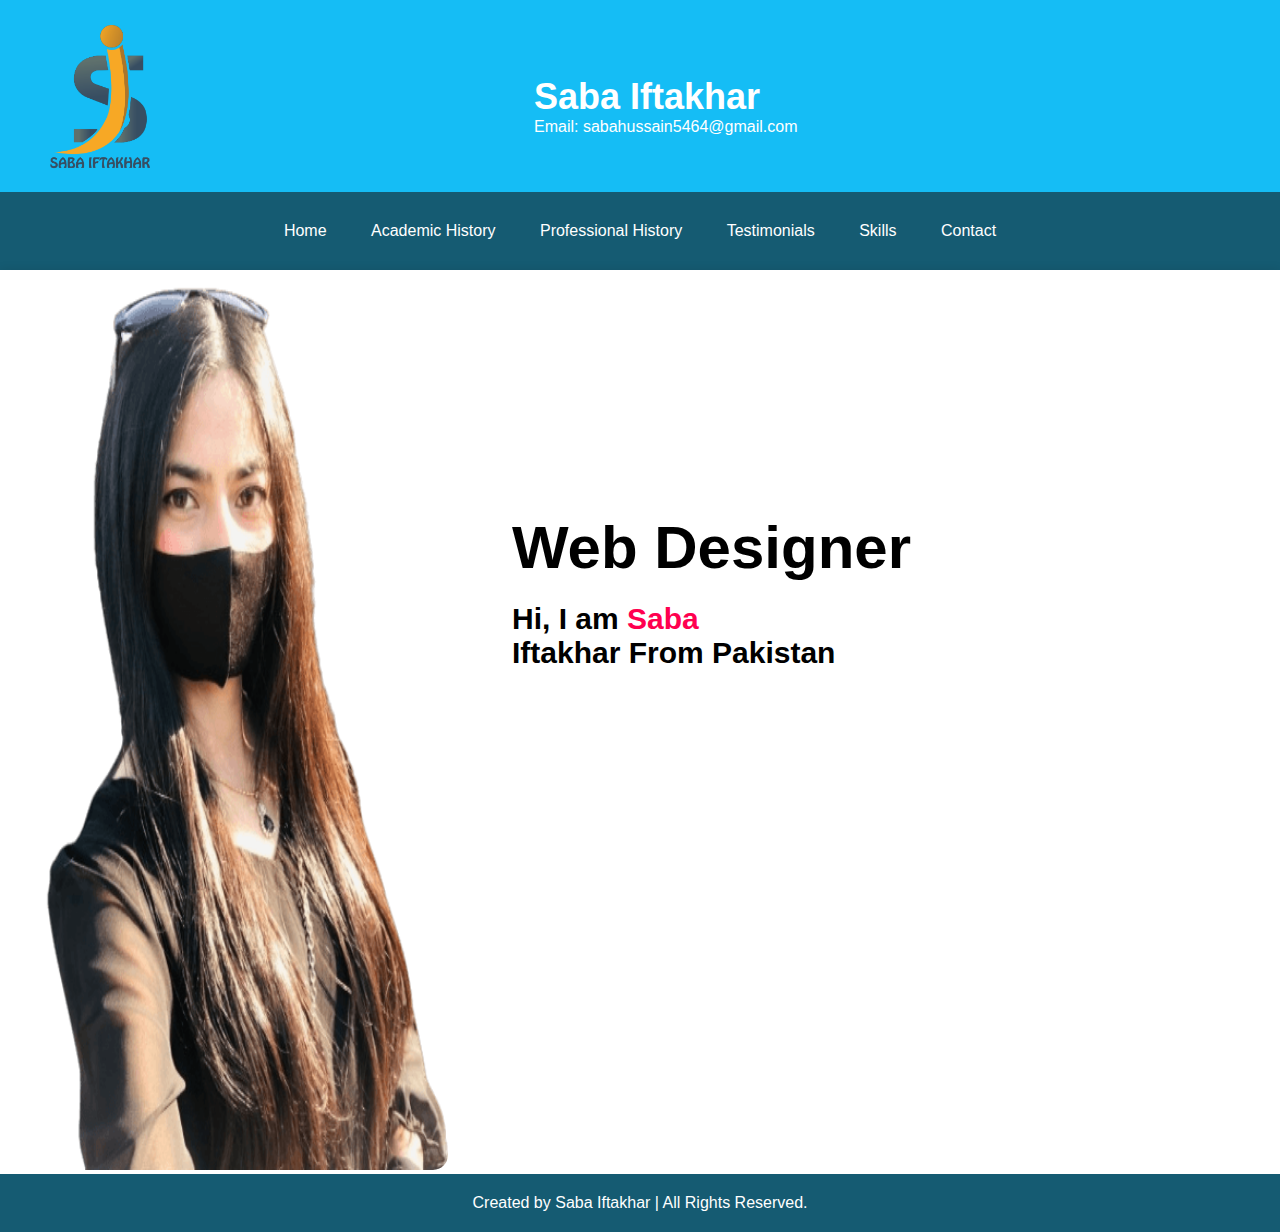
<file: index.html>
<!DOCTYPE html>
<html lang="en">
<head>
    <meta charset="UTF-8">
    <meta name="viewport" content="width=device-width, initial-scale=1.0">
    <title>Saba Iftakhar - Academic History</title>
    <link rel="stylesheet" href="css/prof.css">
</head>
<body>
    <header>
        <img src="images/logo.png" alt="Your Logo" class="logo">
        <div class="header-content"></div>
        <div class="container">
            <h1>Saba Iftakhar</h1>
            <p>Email: sabahussain5464@gmail.com</p>
        </div>
    </header>
    <nav>
        <div class="nav-container">
            <ul>
                <li><a href="index.html">Home</a></li>
                <li><a href="academic.html">Academic History</a></li>
                <li><a href="professional.html">Professional History</a></li>
                <li><a href="testimonials.html">Testimonials</a></li>
                <li><a href="skill.html">Skills</a></li>
                <li><a href="contact.html">Contact</a></li>
            </ul>
        </div>
    </nav>
    <main>
        <section id="about">
            <div class="about-container">
                <div class="row">
                    <div class="about-col-1">
                        <img src="images/sabaimg.png" alt="Image">
                    </div>
                    
                    <div class="about-col-2">
                        <h2 class="sub-title">Web Designer</h2>
                        <div class="header-text">
                        <h3>Hi, I am <span>Saba</span><br>Iftakhar From Pakistan</h3></div>
                         </div>
                </div>
            </div>
        </section>
    </main>
    <footer>
        <div class="footer-container">
            <p>Created by Saba Iftakhar | All Rights Reserved.</p>
        </div>
    </footer>
    <script src="js/main.js"></script>
</body>
</html>
</file>
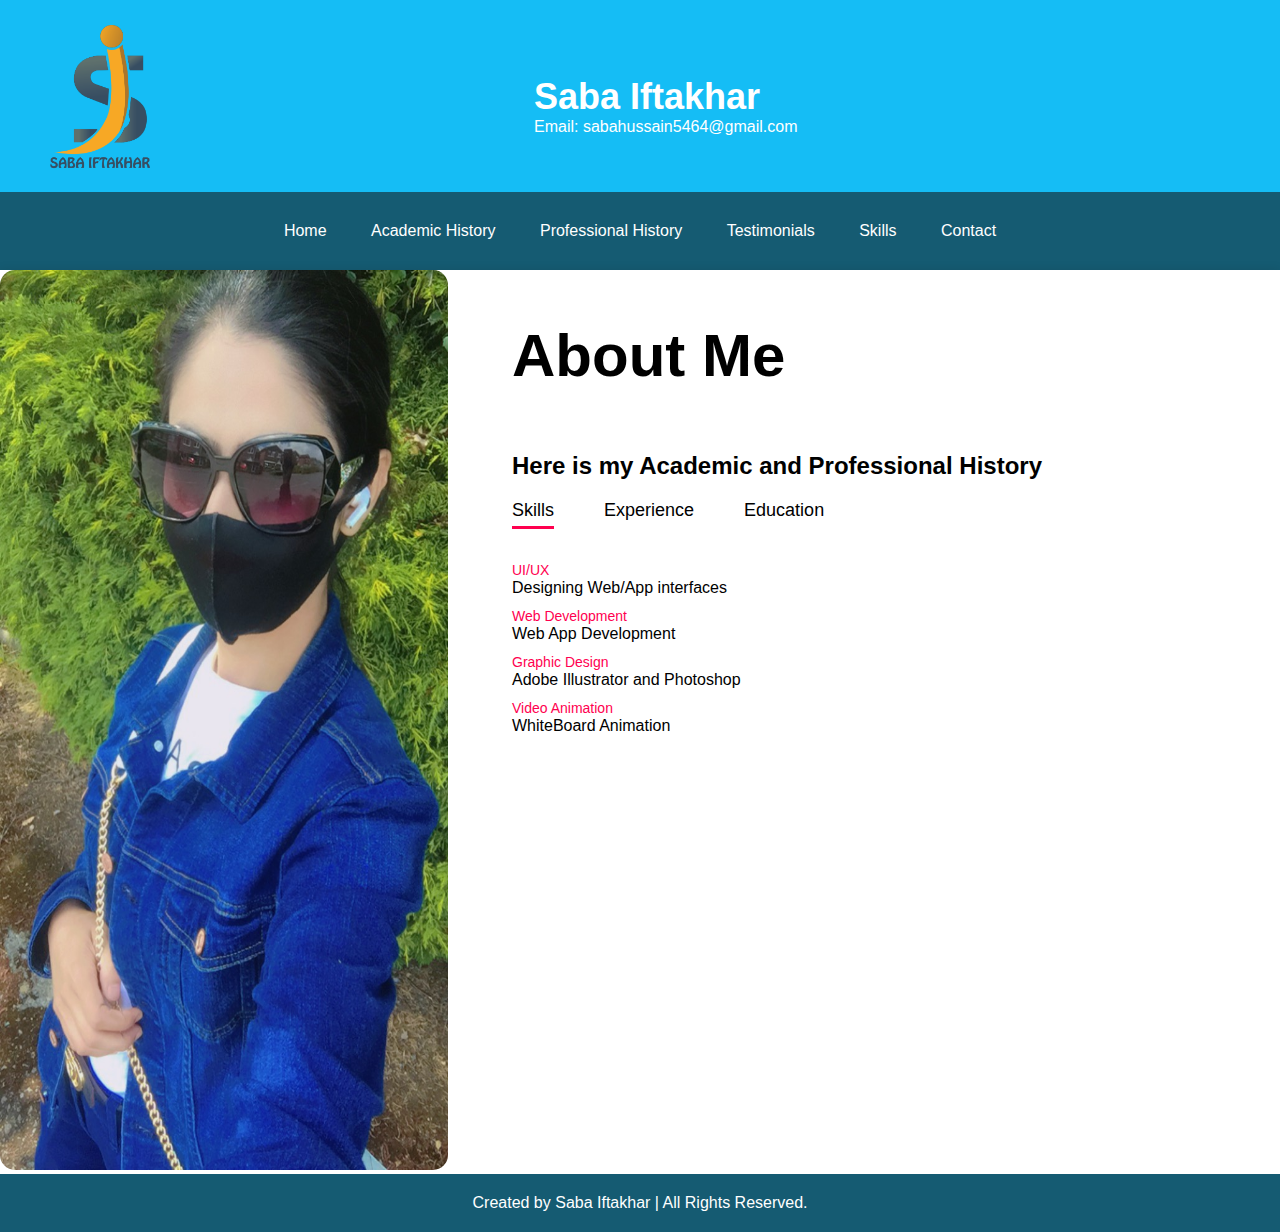
<file: academic.html>
<!DOCTYPE html>
<html lang="en">
<head>
    <meta charset="UTF-8">
    <meta name="viewport" content="width=device-width, initial-scale=1.0">
    <title>Saba Iftakhar - Academic History</title>
    <link rel="stylesheet" href="css/prof.css">
    
</head>
<body>
    <header>
        <img src="images/logo.png" alt="Your Logo" class="logo">
        <div class="header-content"></div>
        <div class="container">
            <h1>Saba Iftakhar</h1>
            <p>Email: sabahussain5464@gmail.com</p>
        </div>
    </header>
    <nav>
        <div class="nav-container">
            <ul>
                <li><a href="index.html">Home</a></li>
                <li><a href="academic.html">Academic History</a></li>
                <li><a href="professional.html">Professional History</a></li>
                <li><a href="testimonials.html">Testimonials</a></li>
                <li><a href="skill.html">Skills</a></li>
                <li><a href="contact.html">Contact</a></li>
            </ul>
        </div>
    </nav>
    <main>
        <section id="about-page">
            <div class="about-page-container">
                <div class="row">
                    <div class="about-page-col-1">
                        <img src="images/IMG_7322.JPG" alt="Image">
                    </div>
                    <div class="about-page-col-2">
                        <h2 class="sub-title">About Me</h2>
                        <div class="header-text">
                       <h2 id="about-page-me">Here is my Academic and Professional History</h2>
                        <div class="tab-titles">
                            <p class="tab-links active-link" onclick="opentab('skills')">Skills</p>
                            <p class="tab-links" onclick="opentab('experience')">Experience</p>
                            <p class="tab-links" onclick="opentab('education')">Education</p>
                        </div>
                        <div class="tab-contents active-tab" id="skills">
                            <ul>
                                <li><span>UI/UX</span><br>Designing Web/App interfaces</li>
                                <li><span>Web Development</span><br>Web App Development</li>
                                <li><span>Graphic Design</span><br>Adobe Illustrator and Photoshop</li>
                                <li><span>Video Animation</span><br>WhiteBoard Animation</li>
                            </ul>
                        </div>
                        <div class="tab-contents" id="experience">
                            <ul>
                                <li><span>2022 - 2023</span><br>WhiteBoard Animation at syells</li>
                                <li><span>2021 - current</span><br>UI/UX Design Tranning at MUST Unoversity</li>
                                <li><span>2019 - 2021</span><br>Web App Development Tranning at MUST University</li>
                                <li><span>2017 - 2019</span><br>Adobe Illustrator and Photoshop</li>
                            </ul>
                        </div>
                        <div class="tab-contents" id="education" >
                            <ul>
                                <li><span>2023 - current</span><br>UI/UX Design Tranning at ET institute</li>
                                <li><span>2016 - 2019</span><br>Mcs from MUST University, Pakistan</li>
                                <li><span>2013 - 2015</span><br>Bsc from Girls Degree college, Pakistan</li>
                                <li><span>2011 - 2013</span><br>Ics from Girls Degree college, Pakistan</li>
                            </ul>
                        </div>                    </div>
                </div>
            </div>
        </section>
    </main>
    <footer>
        <div class="footer-container">
            <p>Created by Saba Iftakhar | All Rights Reserved.</p>
        </div>
    </footer>
    <script src="js/main.js"></script></body>
</html>
</file>
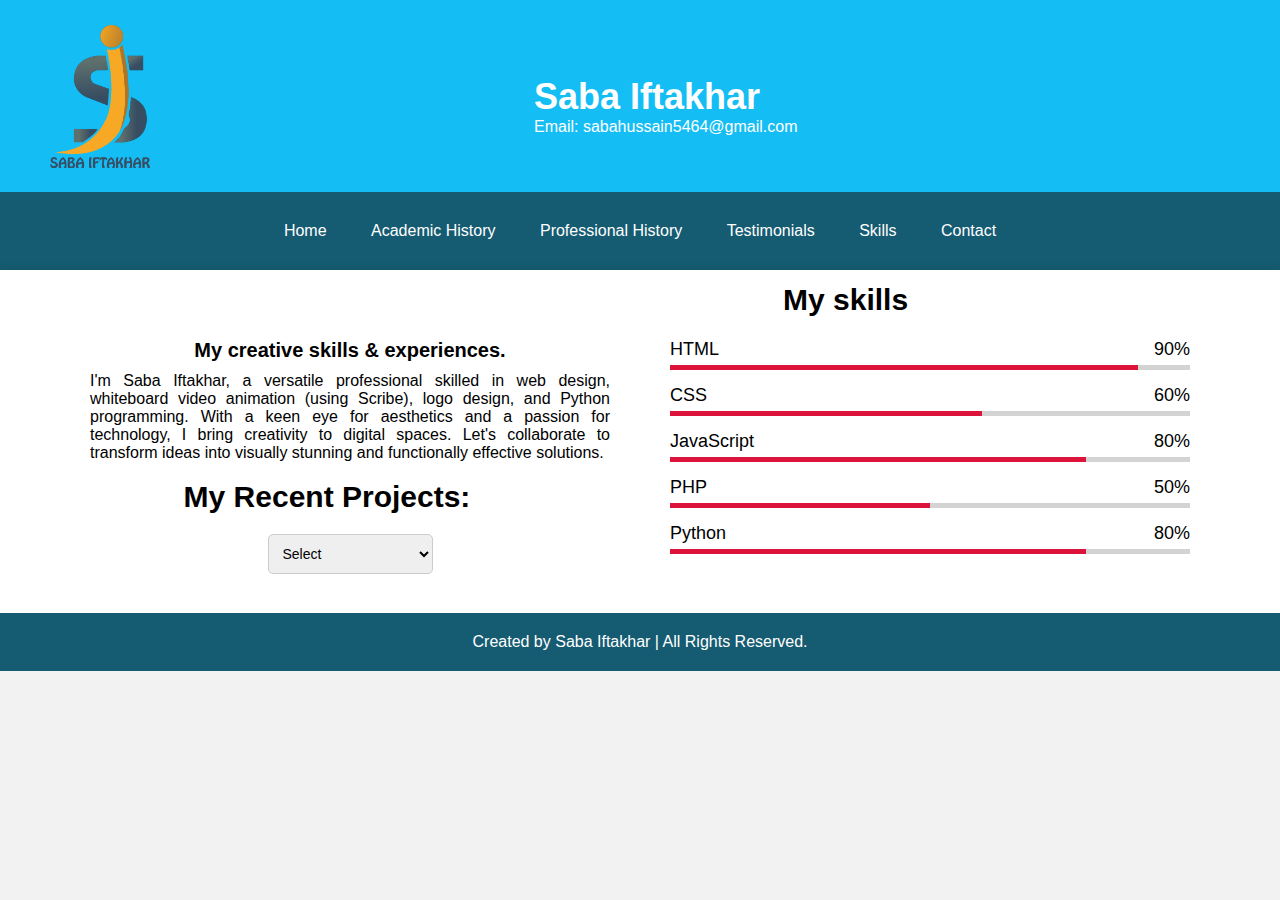
<file: skill.html>
<!DOCTYPE html>
<html lang="en">
<head>
    <meta charset="UTF-8">
    <meta name="viewport" content="width=device-width, initial-scale=1.0">
    <title>Saba Iftakhar - Academic History</title>
    <link rel="stylesheet" href="css/prof.css">
    <script src="https://code.jquery.com/jquery-3.6.4.min.js"></script>

</head>
<body>
    <header>
        <img src="images/logo.png" alt="Your Logo" class="logo">
        <div class="header-content"></div>
        <div class="container">
            <h1>Saba Iftakhar</h1>
            <p>Email: sabahussain5464@gmail.com</p>
        </div>
    </header>
    <nav>
        <div class="nav-container">
            <ul>
                <li><a href="index.html">Home</a></li>
                <li><a href="academic.html">Academic History</a></li>
                <li><a href="professional.html">Professional History</a></li>
                <li><a href="testimonials.html">Testimonials</a></li>
                <li><a href="skill.html">Skills</a></li>
                <li><a href="contact.html">Contact</a></li>
            </ul>
        </div>
    </nav>
    <main>
        <section class="skills" id="skills">
            <div class="max-width">
                <h2 class="title">My skills</h2>
                <div class="skills-content">
                    <div class="column left">
                        <div class="text">My creative skills & experiences.</div>
                        <p>I'm Saba Iftakhar, a versatile professional skilled in web design, 
                            whiteboard video animation (using Scribe), logo design, and Python programming. 
                            With a keen eye for aesthetics and a passion for technology, I bring creativity to digital spaces.
                            Let's collaborate to transform ideas into visually stunning and functionally effective solutions.</p><br>
                            <label for="projects-dropdown"><h2>My Recent Projects:</h2></label>
                            <select id="projects-dropdown" name="projects-dropdown">
                                <option value="SelectOption">Select</option>
                                <option value="Forcaster.html">Forcaster</option>
                                <option value="currencyConverter.html">Currency Converter</option>
                            </select>                  
                        </div>
                    <div class="column right">
                        <div class="bars">
                            <div class="info">
                                <span>HTML</span>
                                <span class="percentage" data-percent="90%">90%</span>
                            </div>
                            <div class="line html"></div>
                        </div>
                        <div class="bars">
                            <div class="info">
                                <span>CSS</span>
                                <span class="percentage" data-percent="60%">60%</span>
                            </div>
                            <div class="line css"></div>
                        </div>
                        <div class="bars">
                            <div class="info">
                                <span>JavaScript</span>
                                <span class="percentage" data-percent="80%">80%</span>
                            </div>
                            <div class="line js"></div>
                        </div>
                        <div class="bars">
                            <div class="info">
                                <span>PHP</span>
                                <span class="percentage" data-percent="50%">50%</span>
                            </div>
                            <div class="line php"></div>
                        </div>
                        <div class="bars">
                            <div class="info">
                                <span>Python</span>
                                <span class="percentage" data-percent="80%">80%</span>
                            </div>
                            <div class="line python"></div>
                        </div>
                    </div>
                </div>
            </div>
        </section>
        
    </main>
    <footer>
        <div class="footer-container">
            <p>Created by Saba Iftakhar | All Rights Reserved.</p>
        </div>
    </footer>
    <script src="js/skill.js"></script>
</body>
</html>
</file>
<file: css/prof.css>
*{
    margin: 0;
    padding: 0;
    font-family: Arial, sans-serif;
    box-sizing: border-box;
}

/* Style the header */
header {
    background-color:#15bdf5;
    color: white;
    padding: 10px 0;
    display: flex;
    align-items: center;
}

.container{
    padding: 10px 30%;
    text-align: center;


}
.nav-container{
    padding: 10px 10%;
}
.logo {
   max-width: 100px;
    height: auto;
    display: inline;
    float: left;
    margin-left: 50px;
    margin-top: 5px; 
} 
header h1 {
    font-size: 36px;
    text-align: right;
    display: inline;
    float: left;
    margin-top: 20px;
    margin-right: 30px;
}

header p {
    font-size: 16px;
    text-align: right;
    
}





/* Style the navigation menu */
nav {
    background-color: #155b72;
    text-align: left;
}

nav ul {
    list-style: none;
    padding: 20px 0;
}

nav li {
    display: inline;
    margin: 0 20px;
}

nav a {
    color: white;
    font-size: 19px;
}

/* Style the main content section */
main {
    background-color: white;
    box-shadow: 0 0 10px rgba(0, 0, 0, 0.1);
}





.header-text h3{
    font-size: 30px;
    margin-top:20px ;
}
.header-text h3 span{
    color: #ff004f;
}







#about{
    padding: 0px 0;
    color:black;
    }
    .row{
        display: flex;
        justify-content: space-between;
        flex-wrap: wrap;
    }
    .about-col-1{
        flex-basis: 35%;
    }
    .about-col-1 img{
        width: 100%;
        height: 100vh;
        border-radius: 15px;
    }
    .about-col-2{
        flex-basis: 60%;
        padding-top: 4%;
    }
    .about-col-2 h2{
        padding-top: 25%;
    }
    .sub-title{
        font-size: 60px;
        font-weight: 600;
        color:black;
    }
    
    .tab-titles{
        display: flex;
        margin: 20px 0 40px;
        }
        .tab-links{
            margin-right: 50px;
            font-size: 18px;
            font-weight: 500;
            cursor: pointer;
            position: relative;
        }
        .tab-links::after{
            content: '';
            width: 0;
            height: 3px;
            background: #ff004f;
            position: absolute;
            left: 0;
            bottom: -8px;
            transition: 0.5s;
        }
        .tab-links.active-link::after{
            width: 100%;
        }
    #about-me{
        padding-top: 8%
    }
    
     .tab-contents ul li{
        list-style: none;
        margin: 10px 0;
        
     }
     .tab-contents ul li span{
        color: #ff004f;
        font-size: 14px;
     }
    .tab-contents{
        display: none;
    }
    .tab-contents.active-tab{
        display: block;
    }

    

    /* ----------------------------About Page------------------------------- */


    #about-page{
        padding: 0px 0;
        color:black;
        }
        .row{
            display: flex;
            justify-content: space-between;
            flex-wrap: wrap;
        }
        .about-page-col-1{
            flex-basis: 35%;
        }
        .about-page-col-1 img{
            width: 100%;
            height: 100vh;
            border-radius: 15px;
        }
        .about-page-col-2{
            flex-basis: 60%;
            padding-top: 4%;
        }
        .sub-title{
            font-size: 60px;
            font-weight: 600;
            color:black;
        }
        
        .tab-titles{
            display: flex;
            margin: 20px 0 40px;
            }
            .tab-links{
                margin-right: 50px;
                font-size: 18px;
                font-weight: 500;
                cursor: pointer;
                position: relative;
            }
            .tab-links::after{
                content: '';
                width: 0;
                height: 3px;
                background: #ff004f;
                position: absolute;
                left: 0;
                bottom: -8px;
                transition: 0.5s;
            }
            .tab-links.active-link::after{
                width: 100%;
            }
        #about-page-me{
            padding-top: 8%
        }
        
         .tab-contents ul li{
            list-style: none;
            margin: 10px 0;
            
         }
         .tab-contents ul li span{
            color: #ff004f;
            font-size: 14px;
         }
        .tab-contents{
            display: none;
        }
        .tab-contents.active-tab{
            display: block;
        }

        






/* Style the footer */
footer {
    background-color: #155b72;
    color: white;
    text-align: center;
    padding: 20px 0;
}
/* Add this to your existing CSS */


/* Responsive media query for tablets */
@media (max-width: 768px) {
    header {
        padding: 20px 10px;
        flex-direction: column;
        align-items: center;
    }

    .container {
        padding: 10px;
    }

    header h1 {
        font-size: 24px;
        text-align: center;
        margin-top: 10px;
        margin-right: 0;
    }

    header p {
        font-size: 14px;
        text-align: center;
    }

    nav ul {
        padding: 10px 0;
    }

    nav li {
        display: block;
        margin: 10px 0;
    }

    nav a {
        font-size: 16px;
    }

    .header-text h3 {
        font-size: 24px;
        margin-top: 20px;
    }

    .sub-title {
        font-size: 40px;
    }

    .tab-links {
        font-size: 16px;
    }

    .tab-contents ul li {
        font-size: 14px;
    }
}

/* Responsive media query for smaller screens */
@media (max-width: 500px) {
    .container {
        padding: 5px;
    }

    header h1 {
        font-size: 20px;
        margin-top: 8px;
        margin-right: 0;
    }

    header p {
        font-size: 12px;
    }

    nav ul {
        padding: 5px 0;
    }

    nav li {
        margin: 5px 0;
    }

    nav a {
        font-size: 14px;
    }

    .header-text h3 {
        font-size: 20px;
        margin-top: 15px;
    }

    .sub-title {
        font-size: 36px;
    }

    .about-page-col-1 img {
        height: 100%;
        margin-left: 140px;
        border-radius: 0;
    }

    .about-page-col-2 {
        flex-basis: 100%;
        margin-left: 100px;
    }

    .sub-title {
        font-size: 32px;
    }

    /* Responsive styles for the footer */
    footer {
        padding: 10px 0;
    }

    .footer-container {
        font-size: 14px;
    }
}



/* Responsive media query for tablets */
@media (max-width: 768px) {
    header {
        padding: 20px 10px;
        flex-direction: column;
        align-items: center;
    }

    .container {
        padding: 10px;
    }

    header h1 {
        font-size: 24px;
        text-align: center;
        margin-top: 10px;
        margin-right: 0;
    }

    header p {
        font-size: 14px;
        text-align: center;
    }

    nav ul {
        padding: 10px 0;
    }

    nav li {
        display: block;
        margin: 10px 0;
    }

    nav a {
        font-size: 16px;
    }

    .header-text h3 {
        font-size: 24px;
        margin-top: 20px;
    }

    .sub-title {
        font-size: 40px;
    }

    .tab-links {
        font-size: 16px;
    }

    .tab-contents ul li {
        font-size: 14px;
    }
}

/* Responsive media query for smaller screens */
@media (max-width: 500px) {
    .container {
        padding: 5px;
    }

    header h1 {
        font-size: 20px;
        margin-top: 8px;
        margin-right: 0;
    }

    header p {
        font-size: 12px;
    }

    nav ul {
        padding: 5px 0;
    }

    nav li {
        margin: 5px 0;
    }

    nav a {
        font-size: 14px;
    }

    .header-text h3 {
        font-size: 20px;
        margin-top: 15px;
    }

    .sub-title {
        font-size: 36px;
    }

    .about-col-1 img {
        height: 100%;
        margin-left: 100px;
        border-radius: 0;
    }

    .about-col-2 {
        flex-basis: 100%;
        margin-left: 100px;
    }

    .sub-title {
        font-size: 32px;
    }

    /* Responsive styles for the footer */
    footer {
        padding: 10px 0;
    }

    .footer-container {
        font-size: 14px;
    }
}



/* Reset some default styles */
body {
    margin: 0;
    padding: 0;
    font-family: Arial, sans-serif;
    background-color: #f2f2f2;
}

/* Style the header */
header {
    background-color:#15bdf5;
    color: white;
    padding: 20px 0;
    display: flex;
    align-items: center;
}

header h1 {
    font-size: 36px;
    text-align: right;
    display: inline;
    float: left;
    margin-top: 20px;
    margin-right: 30px;
}

header p {
    font-size: 16px;
    text-align: right;
   
}

/* Style the navigation menu */
nav {
    background-color: #155b72;
    text-align: center;
}

nav ul {
    list-style: none;
    padding: 20px 0;
}

nav li {
    display: inline;
    margin: 0 20px;
}

nav a {
    text-decoration: none;
    color: white;
    font-size: 16px;
}


/* Responsive media query for tablets */
@media (max-width: 768px) {
    header {
        padding: 20px 10px;
        flex-direction: column;
        align-items: center;
    }

    .container {
        padding: 10px;
    }

    header h1 {
        font-size: 24px;
        text-align: center;
        margin-top: 10px;
        margin-right: 0;
    }

    header p {
        font-size: 14px;
        text-align: center;
    }

    nav ul {
        padding: 10px 0;
    }

    nav li {
        display: block;
        margin: 10px 0;
    }

    nav a {
        font-size: 16px;
    }

    .header-text h3 {
        font-size: 24px;
        margin-top: 20px;
    }

    .sub-title {
        font-size: 40px;
    }

    .tab-links {
        font-size: 16px;
    }

    .tab-contents ul li {
        font-size: 14px;
    }
}












/* Professional section styling */
/* services section styling */
.services, .teams{
    color:#000000;
    background: #ffffff;
    padding-top: 3%;
    padding-bottom: 3%;
}
.services .title {
    text-align: center; /* Center-align the text */
    padding-bottom: 2%;
    margin-right: 40%;
}
.services .title::before,
.teams .title::before{
    background: #fff;
}
.services .title::after,


.services .serv-content .card{
    width: calc(33% - 20px);
    box-sizing: border-box; /* Include padding and border in the element's total width and height */
    background-color: #155b72;
    text-align: center;
    border-radius: 6px;
    padding: 50px 25px;
    cursor: pointer;
    transition: all 0.3s ease;
    display: inline-block; /* Display cards as inline blocks */
    margin: 0 10px; /* Add some margin for spacing */
    vertical-align: top; /* Align cards to the top of the container */
}
.services .serv-content .card:hover{
    background: crimson;
}
.services .serv-content .card .box{
    transition: all 0.3s ease;
}
.services .serv-content .card:hover .box{
    transform: scale(1.05);
}
.services .serv-content .card i{
    font-size: 50px;
    color: crimson;
    transition: color 0.3s ease;
}
.services .serv-content .card:hover i{
    color: #fff;
}
.services .serv-content .card .text{
    font-size: 25px;
    font-weight: 500;
    margin: 10px 0 7px 0;
    color: #fff; /* Set the text color to white */

}
.services .serv-content .card p {
    color: #fff; /* Set the text color to white */
}
.teams .card p {
    color: #fff; /* Set the text color to white */
}
.teams .card .text {
    color: #fff; /* Set the text color to white */
}
.services .serv-content .card {
    width: calc(100% - 20px); /* Full width on small screens */
    margin: 0 10px 20px; /* Adjust margin for spacing */
}

.services .title::before,
.teams .title::before {
    background: #fff;
}

/* Add more styles as needed */

@media screen and (min-width: 768px) {
    .services .title {
        padding-bottom: 2%;
    }

    .services .serv-content .card {
        width: calc(33% - 20px);
    }
}





/* -------------------------skills section styling ---------------------------*/
.skill-container {
    margin-top: 30px;
}

/* Select dropdown styling */
.task select {
    width: 100%;
    padding: 10px;
    margin-top: 10px;
    border: 1px solid #ddd;
    border-radius: 5px;
    box-sizing: border-box;
    font-size: 16px;
    color: #555;
}

.skills {
    color: black;
    background:white;
    padding-top: 1%;
    padding-bottom: 3%;
}


.skills h2{
padding-left: 18%;
font-size: 30px;
padding-bottom:2% ;
}

.skills .max-width {
    max-width: 1100px;
    margin: 0 auto;
}

.skills .skills-content {
    display: flex;
    justify-content: space-between;
}

.skills .column {
    width: calc(50% - 30px);
}

.skills .column.left {
    text-align: justify;
}

.skills .column.left .text {
    font-size: 20px;
    font-weight: 600;
    margin-bottom: 10px;
    text-align: center;
}

.skills .column.left p {
    text-align: justify;
}

.skills .column.left a {
    display: inline-block;
    background: crimson;
    color: #fff;
    font-size: 18px;
    font-weight: 500;
    padding: 8px 16px;
    margin-top: 20px;
    border-radius: 6px;
    border: 2px solid crimson;
    transition: all 0.3s ease;
}

.skills .column.left a:hover {
    color: crimson;
    background: none;
}

.skills .column.right {
    display: flex;
    flex-direction: column;
}

.skills .bars {
    margin-bottom: 15px;
}

.skills .info {
    display: flex;
    margin-bottom: 5px;
    align-items: center;
    justify-content: space-between;
}

.skills .info span {
    font-weight: 500;
    font-size: 18px;
}

.skills .line {
    height: 5px;
    width: 100%;
    background: lightgrey;
    position: relative;
}

.skills .line::before {
    content: "";
    position: absolute;
    height: 100%;
    left: 0;
    top: 0;
    background: crimson;
}

.skills .html::before {
    width: 90%;
}

.skills .css::before {
    width: 60%;
}

.skills .js::before {
    width: 80%;
}

.skills .php::before {
    width: 50%;
}

.skills .python::before {
    width: 80%;
}

/* Add this to style the dropdown in the navigation menu */
#projects-dropdown {
    position: relative;
    display: block; /* Change from inline-block to block */
    margin: 0 auto; /* Add margin to center the block */
    padding: 10px;
    font-size: 14px;
    border: 1px solid #ccc;
    border-radius: 5px;
    margin-top: 10px;
    cursor: pointer;
}

/* Style the dropdown arrow */
#projects-dropdown::after {
    content: '\25BC'; /* Unicode character for downward arrow */
    position: absolute;
    top: 50%;
    right: 10px;
    transform: translateY(-50%);
}

/* Style the dropdown options */
#projects-dropdown select {
    position: absolute;
    top: 100%;
    left: 50%; /* Center the dropdown relative to its parent */
    transform: translateX(-50%); /* Center the dropdown relative to its parent */
    width: 100%;
    display: none;
    border: 1px solid #ccc;
    border-top: none;
    border-radius: 0 0 5px 5px;
    box-shadow: 0 2px 4px rgba(0, 0, 0, 0.1);
}

#projects-dropdown:hover select {
    display: block;
}

/* Style the dropdown option */
#projects-dropdown option {
    padding: 10px;
    font-size: 16px;
    background-color: #fff;
    color: #333;
    cursor: pointer;
}

/* Style the dropdown on hover */
#projects-dropdown:hover {
    border-color: #555;
}


/* Media queries for responsiveness */
@media screen and (max-width: 768px) {
    .skills .skills-content {
        padding: 0 5%; /* Adjusted padding for responsiveness */
    }
    .skills .column.left {
        padding-left: 0; /* Reset padding for responsiveness */
        text-align: center; /* Center text for responsiveness */
    }
    .skills .column.left h2 {
        padding-left: 0; /* Reset padding for responsiveness */
    }
    .skills .column.right {
        margin-top: 20px; /* Add margin between columns for responsiveness */
    }
}






/* teams section styling */
.title{
    margin-left: 45%;
    padding-bottom: 2%;
}
.teams .carousel .card{
    background-color: #155b72;
    border-radius: 6px;
    padding: 25px 35px;
    text-align: center;
    overflow: hidden;
    transition: all 0.3s ease;
}
.teams .carousel .card:hover{
    background: crimson;
}
.teams .carousel .card .box{
    display: flex;
    flex-direction: column;
    align-items: center;
    justify-content: center;
    transition: all 0.3s ease;
}
.teams .carousel .card:hover .box{
    transform: scale(1.05);
}
.teams .carousel .card .text{
    font-size: 25px;
    font-weight: 500;
    margin: 10px 0 7px 0;
}
.teams .carousel .card img{
    height: 150px;
    width: 150px;
    object-fit: cover;
    border-radius: 50%;
    border: 5px solid crimson;
    transition: all 0.3s ease;
}
.teams .carousel .card:hover img{
    border-color: #fff;
}
.owl-dots{
    text-align: center;
    margin-top: 20px;
}
.owl-dot{
    height: 13px;
    width: 13px;
    margin: 0 5px;
    outline: none!important;
    border-radius: 50%;
    border: 2px solid crimson!important;
    transition: all 0.3s ease;
}
.owl-dot.active{
    width: 35px;
    border-radius: 14px;
}
.owl-dot.active,
.owl-dot:hover{
    background: crimson!important;
}











/* ---------------------contact form-------------------------- */
</file>
